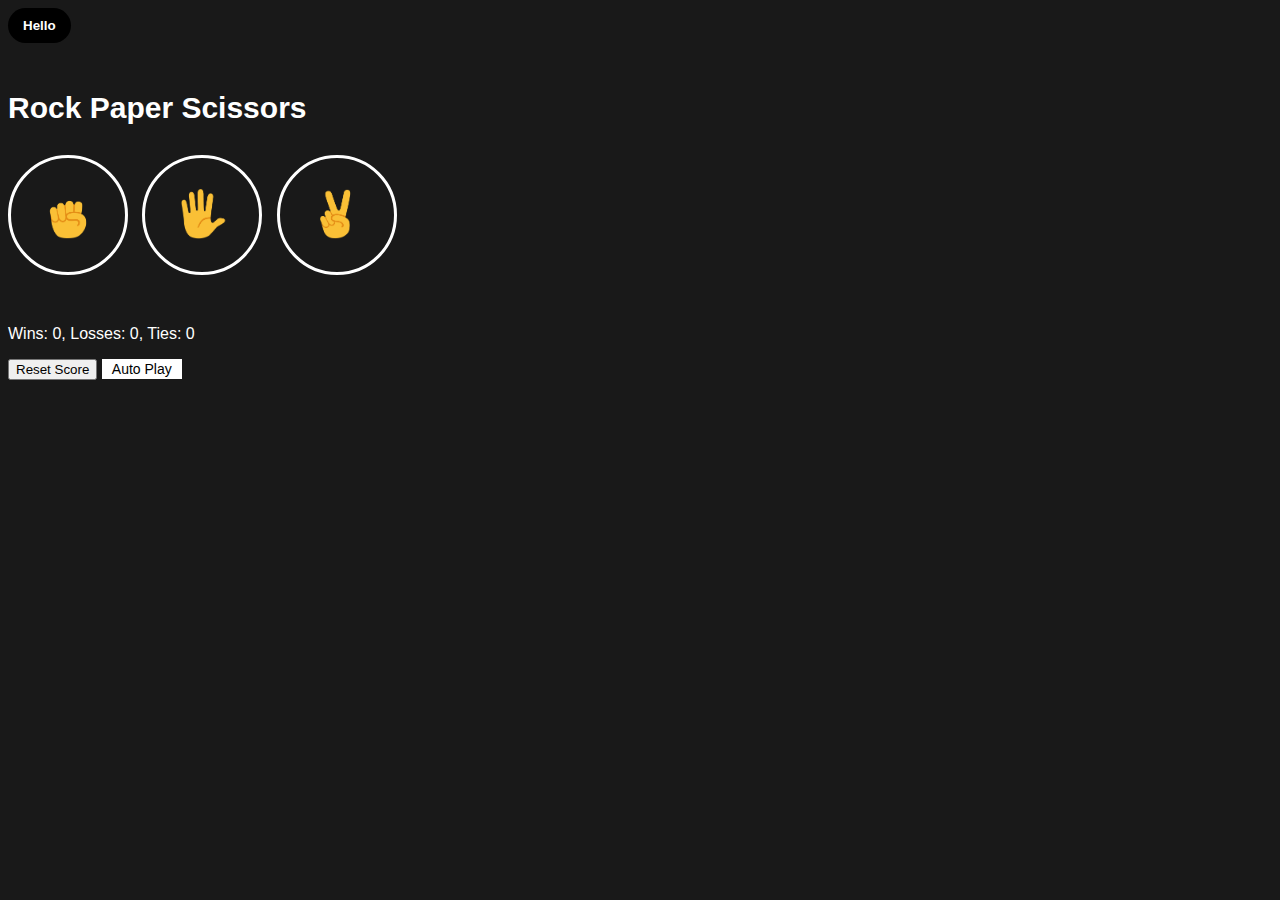
<file: index.html>
<!DOCTYPE html>

<head>
  <title>HTML CSS Review</title>
  <link rel="stylesheet" href="OurCSS.css">
</head>


<body>
  <button title="Good job!" class="hello-button" onclick="changeStyle(this)">
    Hello
  </button><br><br>

  <!-- A simple game -->
  <p class="rpg-title">Rock Paper Scissors</p>

  <button class="move-rps-button js-rock-button">
    <img src="RPSimages/rock-emoji.png" class="move-rps-icon"></button>

  <button class="move-rps-button js-paper-button"><img src="RPSimages/paper-emoji.png" class="move-rps-icon"></button>

  <button class="move-rps-button js-scissors-button"><img src="RPSimages/scissors-emoji.png" class="move-rps-icon"></button>
  
  <p class="rps-result result"></p> <!-- Displays player's move, computer move, and result -->

  <p class="rps-score score"></p> <!-- Displays current score -->


  <button class="reset-button" onclick="
    score.wins = 0;
    score.losses = 0;
    score.ties = 0;
    localStorage.removeItem('score');
    resetScore();
  ">Reset Score</button>


  <button class="auto-play-button" onclick="autoPlay();">Auto Play</button>





  <!-- // script can be used to write js -->
 <script src="OurJS.js"></script>
</body>

</html>
</file>
<file: OurCSS.css>
body {
  background-color: rgb(25, 25, 25);
  color: white;
  font-family: Arial;
}

.hello-button {
  border: none;
  background-color: black;
  color: white;
  padding: 10px 15px;
  font-weight: bold;
  border-radius: 50px;
  cursor: pointer;
  transition: all 0.3s ease; /* Smooth transition */
}

/* New class for the clicked state */
.active {
  background-color: red;
  color: yellow;
  font-family: "Comic Sans MS", cursive;
}

.rpg-title {
font-size: 30px;
font-weight: bold;
}

.move-rps-icon {
height: 50px;
}

.move-rps-button {
background-color: transparent;
border: 3px solid white;
width: 120px;
height: 120px;
border-radius: 60px;
margin-right: 10px;
cursor: pointer;
}

.result {
font-size: 25px;
font-weight: bold;
margin-top: 50px;
}

.score {
margin-top: 30px;
}

.reset-score-button{
background-color: white;
border: none;
font-size: 15px;
padding: 10px 15px;
cursor: pointer;
}

.auto-play-button {
background-color: white;
border: none;
font-size: 14px;
padding: 2px 10px;
cursor: pointer;
}
</file>
